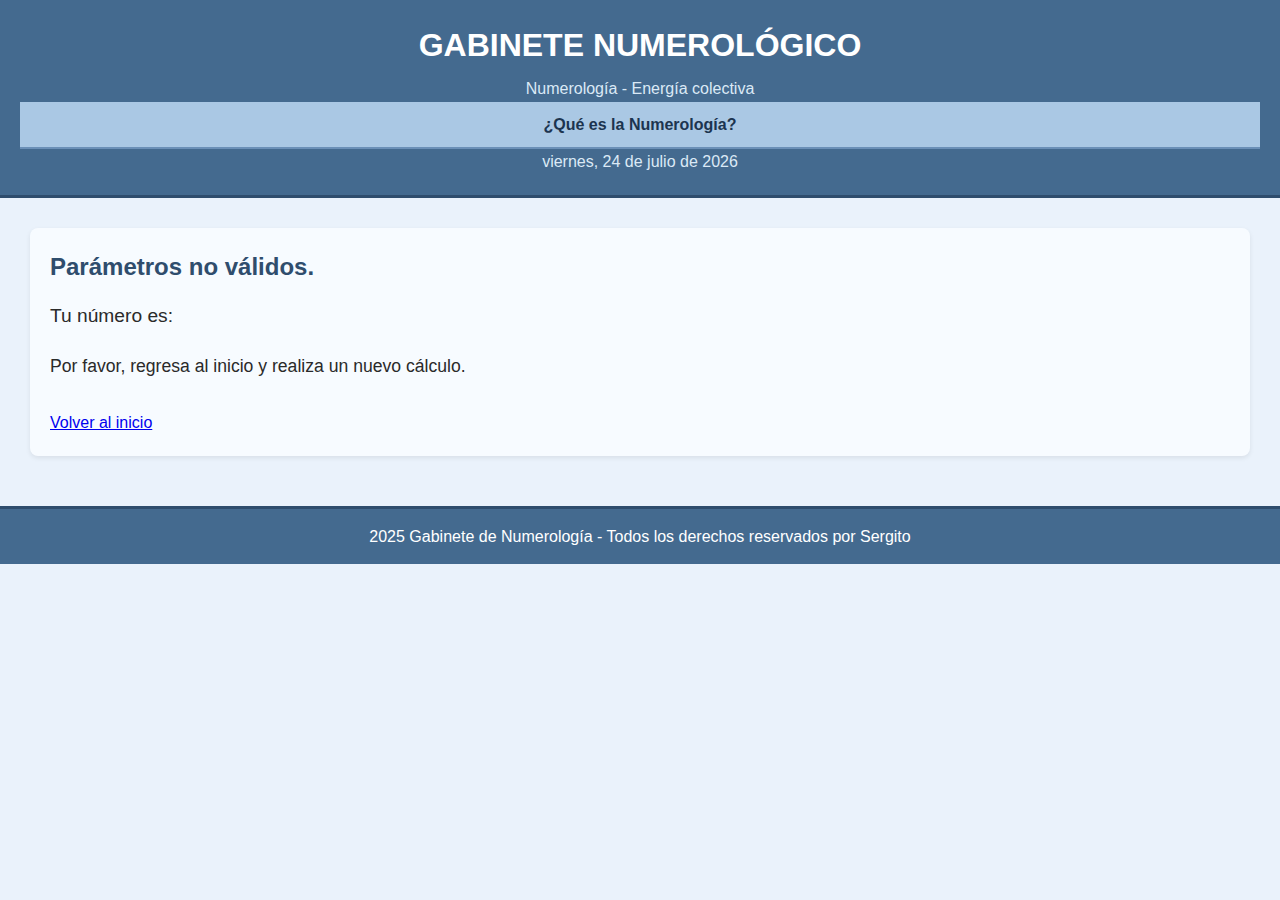
<file: interpretacion.html>
<!DOCTYPE html>
<html lang="es">

<head>
  <meta charset="UTF-8" />
  <meta name="viewport" content="width=device-width, initial-scale=1.0" />
  <title>Interpretación Numerológica</title>
  <link rel="stylesheet" href="estilo.css" />
</head>

<body>
  <header>
    <div class="titulo-principal">
      <h1>GABINETE NUMEROLÓGICO</h1>
      <p class="subtitulo">Numerología - Energía colectiva</p>
    </div>
    <nav class="nav">
      <a href="index.html#que-es">¿Qué es la Numerología?</a>
    </nav>
    <p class="fecha-hoy" id="fecha"></p>
  </header>

  <main class="container">
    <section class="resultado">
      <h2 id="tituloTipo">Interpretación</h2>
      <p style="font-size: 1.2em;">
        Tu número es: <span id="valorInterpretado" style="font-weight: bold; color: #c40060;"></span>
      </p>
      <p id="textoInterpretacion" style="margin-top: 20px; font-size: 1.1em;"></p>

      <div style="margin-top: 30px;">
        <a href="index.html" class="boton-volver">Volver al inicio</a>
      </div>
    </section>
  </main>

  <footer>
    <p>2025 Gabinete de Numerología - Todos los derechos reservados por Sergito</p>
  </footer>

  <script src="arrays.js"></script>
  <script src="get.js"></script>
  <script>
    // Mostrar fecha actual
    const hoy = new Date();
    const opciones = { weekday: 'long', year: 'numeric', month: 'long', day: 'numeric' };
    document.getElementById("fecha").innerText = hoy.toLocaleDateString("es-ES", opciones);
  </script>
</body>

</html>
</file>
<file: estilo.css>
* {
  margin: 0;
  padding: 0;
  box-sizing: border-box;
}

body {
  font-family: 'Segoe UI', Tahoma, Geneva, Verdana, sans-serif;
  background-color: #eaf2fb; /* azul muy claro */
  color: #2a2a2a;
  line-height: 1.6;
}

header {
  background-color: #446a8f; /* azul profundo */
  padding: 20px;
  text-align: center;
  border-bottom: 3px solid #2f4d6d;
}

header h1 {
  font-size: 2rem;
  color: #ffffff;
  margin-bottom: 5px;
}

header p {
  font-size: 1rem;
  color: #dbe9f6;
}

nav {
  background-color: #aac8e4; /* azul pastel */
  padding: 10px;
  text-align: center;
  border-bottom: 2px solid #6b90b7;
}

nav a {
  color: #1c344f;
  text-decoration: none;
  margin: 0 15px;
  font-weight: bold;
}

main {
  display: flex;
  flex-wrap: wrap;
  padding: 20px;
  justify-content: space-between;
}

section, aside {
  background-color: #f7fbff; /* blanco azulado */
  padding: 20px;
  border-radius: 8px;
  box-shadow: 0 2px 5px rgba(0, 0, 0, 0.08);
  margin: 10px;
}

section {
  flex: 2;
  min-width: 300px;
}

aside {
  flex: 1;
  min-width: 220px;
}

select,
input[type="text"],
input[type="date"],
button {
  margin: 10px 0;
  padding: 8px;
  width: 100%;
  border: 1px solid #c0d6e4;
  border-radius: 5px;
  font-size: 1rem;
}

button {
  background-color: #446a8f;
  color: white;
  cursor: pointer;
  border: none;
}

button:hover {
  background-color: #34526c;
}

footer {
  background-color: #446a8f;
  text-align: center;
  padding: 15px;
  margin-top: 20px;
  color: #ffffff;
  border-top: 3px solid #2f4d6d;
}

h2 {
  color: #2f4d6d;
  margin-bottom: 15px;
}

.tarjeta {
  display: flex;
  align-items: center;
  background-color: #dceafa;
  padding: 10px 15px;
  margin-bottom: 10px;
  border-radius: 8px;
  gap: 15px;
}

.tarjeta img {
  width: 50px;
  height: auto;
}

.tarjeta p {
  margin: 0;
  font-weight: bold;
  color: #2f4d6d;
}
</file>
